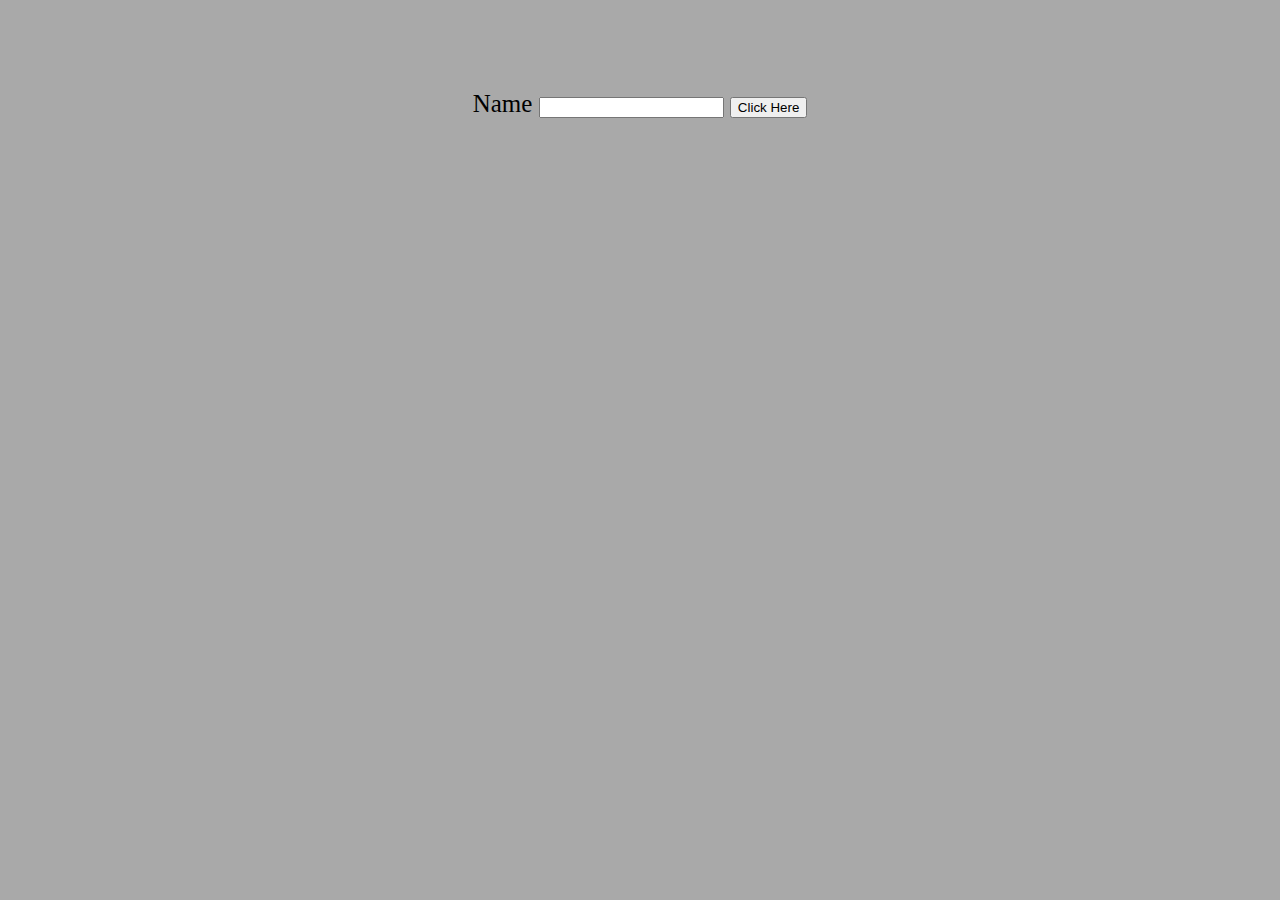
<file: index.html>
<!DOCTYPE html>
<html lang="en">
<head>
    <title>Document</title>
    <link rel="stylesheet" href="style.css">
</head>
<body>
    <h1></h1>
    Name
    <input type="text">
    <button onclick="val()">Click Here</button>
    <script src="script.js"></script>
</body>
</html>
</file>
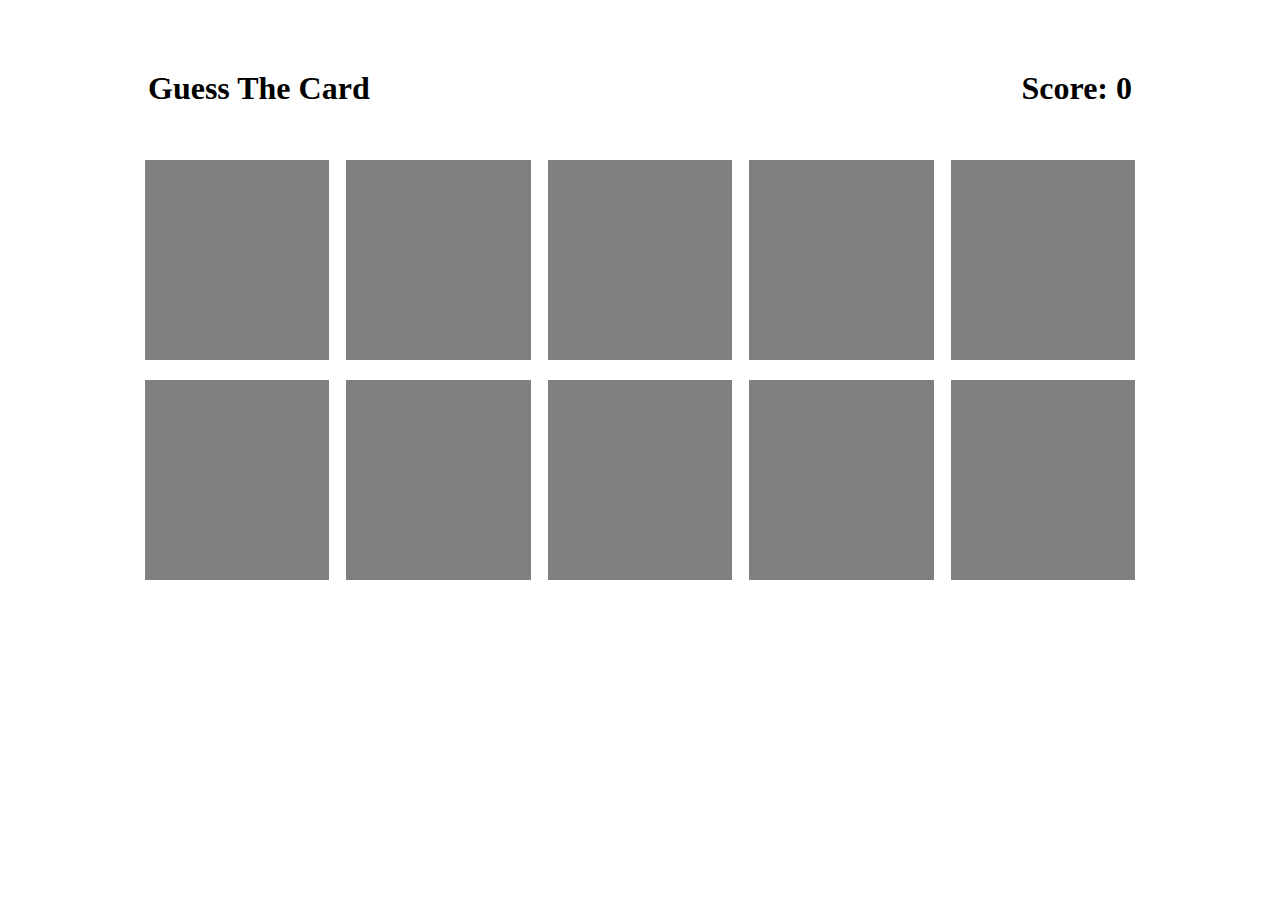
<file: assignment5.html>
<!DOCTYPE html>
<html lang="en">
<head>
    <title>Guess The Card</title>
    <link rel="stylesheet" href="index.css">
</head>
<body>


    <div class="container">
        <div class="padd">
           <div class="header">
                <h1>Guess The Card</h1>
                <h1>Score: <span id="score">0</span></h1>
           </div>
        </div>

        <div class="cards" id="cards">
            
        
        </div>
    </div>

    
    
    

    <script src="index1.js"></script>
</body>
</html>
</file>
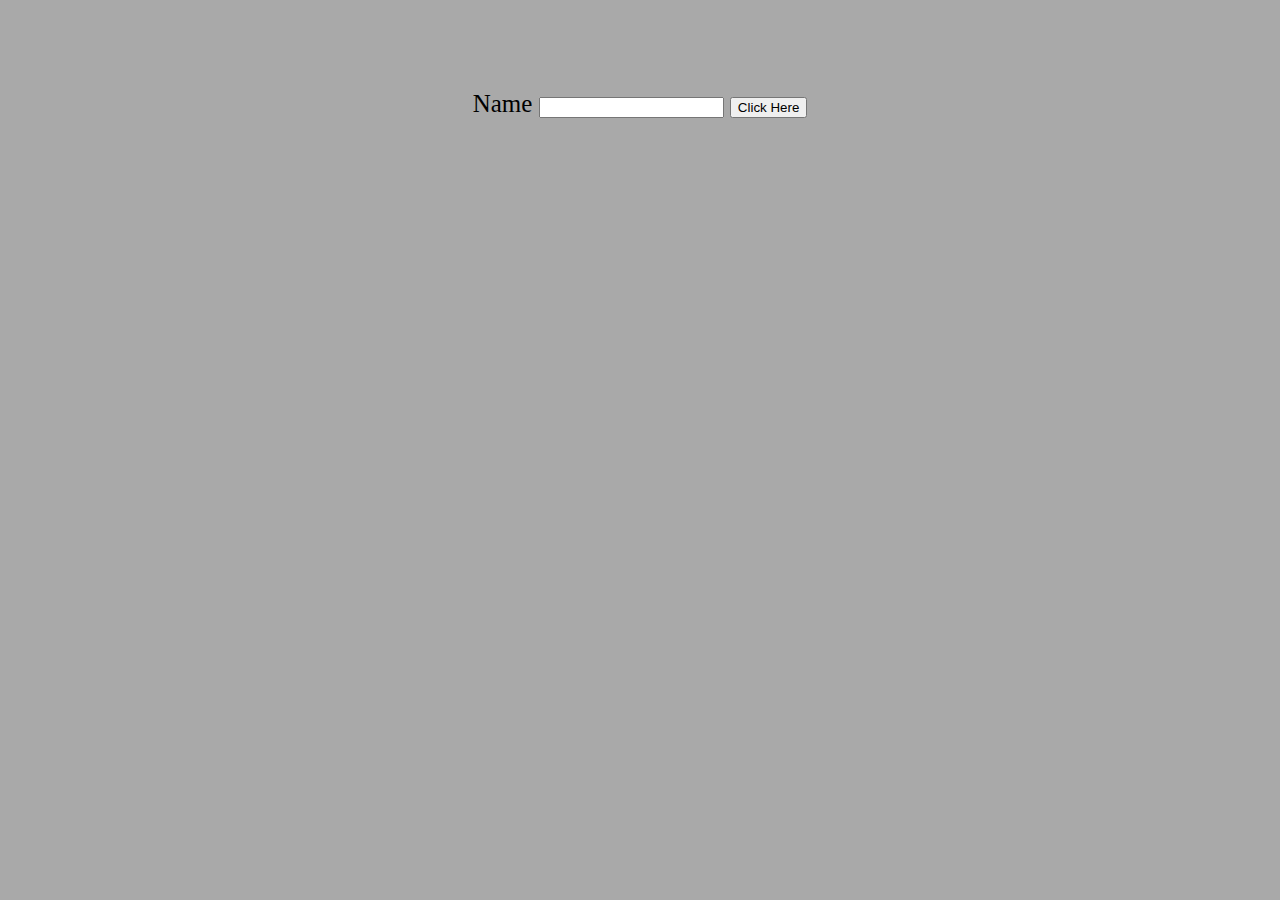
<file: day4assignment.html>
<!DOCTYPE html>
<html lang="en">
<head>
    <title>Document</title>
    <link rel="stylesheet" href="style.css">
</head>
<body>
    <h1></h1>
    Name
    <input type="text">
    <button onclick="val()">Click Here</button>
    <script src="script.js"></script>
</body>
</html>
</file>
<file: style.css>
body{
    background-color:darkgray;
    text-align: center;
    font-size: 25px;
    margin-top: 90px;
}
</file>
<file: index.css>
*{
    margin:0px;
    padding: 0px;
    font-family: 'Segoe UI';


}

.container{
    width:80%;
    padding-top: 50px;
    padding-bottom: 50px;
   /* background-color: gray;*/
    margin-left: 10%;
}

.padd
{
    padding:20px;
}

.header{
    height:50px;
    width:100%;
   /* background-color: red;*/
    display: flex;
    justify-content: space-between;
}

.cards{
    width:100%;
    /*background-color: lightgray;*/
    display: flex;
    flex-wrap: wrap;
    justify-content: space-evenly;
}

.card{
    height: 200px;
    width:18%;
    background-color: red;
    margin-top:20px;
    background-size:cover;
}

.overlay{
    height:200px;
    width: 100%;
    background-color: gray;
}

.opened{
    display:none;
}
</file>
